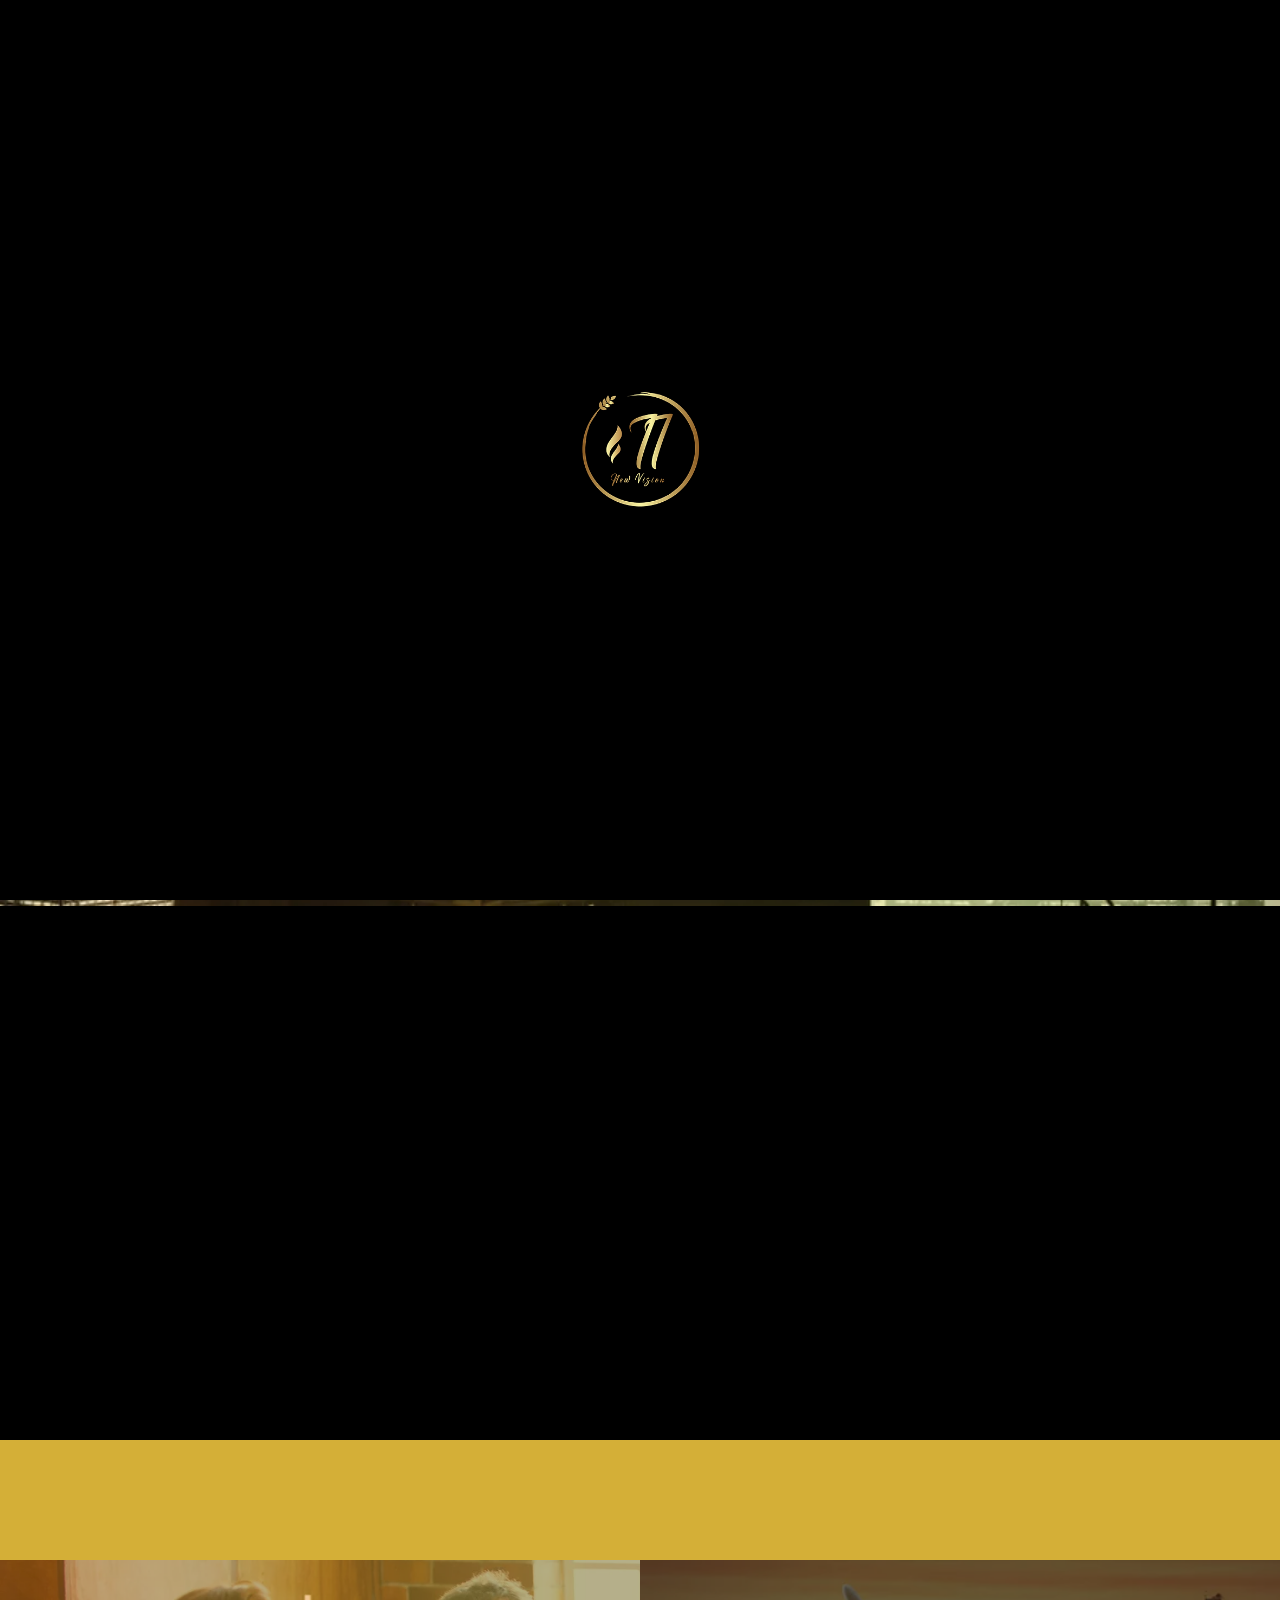
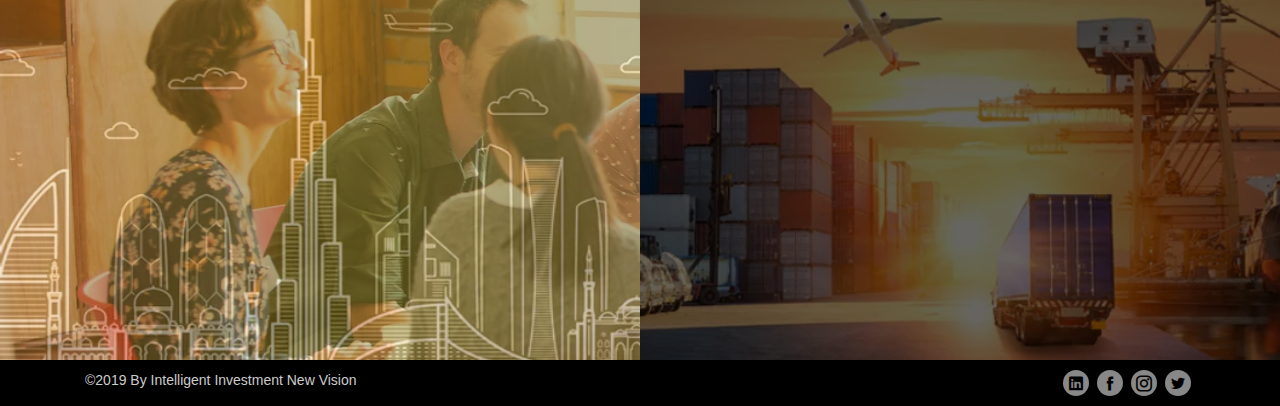
<file: index.html>
<!doctype html>
<html lang="en">

<head>
    <!-- Required meta tags -->
    <meta charset="utf-8">
    <meta name="viewport" content="width=device-width, initial-scale=1, maximum-scale=1, user-scalable=no">

    <!--  CSS -->
    <link rel="stylesheet" href="css/bootstrap.min.css">
    <link rel="stylesheet" href="css/icofont.min.css">
    <link rel="stylesheet" href="plugins/owlCarousel/owl.carousel.min.css">
    <link rel="stylesheet" href="plugins/animation/animate.min.css">
    <link rel="stylesheet" href="css/style.css">

    <link rel="icon" href="images/xIcon.png" type="image/x-icon" />
    <title> Intelligent Investment </title>
</head>

<body>

    <!-- Loader  -->
    <div class="loader">
        <div class="loaderLogo">
            <img src="images/xIcon.png" alt="icon" class="wow fadeInLeft" data-wow-delay="1s" data-wow-duration="1s">
        </div>
    </div>

    <!-- Header  -->
    <div class="header">
        <div class="container">
            <div class="headerTop">
                <a class="logo" href="index.html"> <img src="images/logo.webp" alt="logo" class="img-fluid"> </a>
                <div class="menuBtn"> <i class="icofont-plus"></i> </div>
            </div>
            <div class="navMenu">
                <ul>
                    <li class="active"> <a href="index.html"> home </a> </li>
                    <li> <a href="services.html"> our services </a> </li>
                    <li> <a href="team.html">  our management team  </a> </li>
                    <li> <a href="contact.html">  contact us </a> </li>
                </ul>
            </div>  
        </div>       
    </div>
    
    <!-- Home Slider  -->
    <div class="homeSlider">
        <div class="owl-carousel owl-theme owlHome">
            <div class="item" style="background:url('images/slide-1.webp');background-size: cover;"> 
                <div class="slideText">
                    <h3> We Are  </h3>
                    <h2> A FULL-SERVICE COMMERCIAL COMPANY </h2>
                </div>
            </div>
            <div class="item" style="background:url('images/slide-2.webp');background-size: cover;"> 
                <div class="slideText">
                    <h3> We Have </h3>
                    <h2> EXPERIENCE AND MARKETING FOR YOUR GOALS </h2>
                </div>
            </div>
            <div class="item" style="background:url('images/slide-3.webp');background-size: cover;"> 
                <div class="slideText">
                    <h3> We Add </h3>
                    <h2> VALUE TO PROJECTS AND SOLUTIONS TO OUR CLIENTS </h2>
                </div>
            </div>
        </div>
    </div>

    <!-- Description -->
    <div class="description">
        <div class="container">
            <div class="secHeader">
                <h2 class="wow fadeIn"> Intelligent Investment New Vision </h2>
                <h3 class="wow fadeIn"> <a href="services.html"> General Trading  </a> & <a href="index.html"> Commercial Brokers </a></h3>
            </div>
            <div class="secContent"> 
                <p class="wow fadeIn"> Welcome to Intelligent Investment New Vision. </p>
                <p class="wow fadeIn"> We are a full-service commercial company providing expertise in commercial brokerage, investments, and development consulting and partnering. </p>
                <p class="wow fadeIn"> Simply, we add value to projects and provide effective services to our Clients.  </p>
                <p class="wow fadeIn"> We create sustainable and profitable growth, adding long-term value for our shareholders, our people, our business partners, and our customers. </p>
                <p class="wow fadeIn"> We have the experience, connections, and marketing for your goals. </p>
                <p class="wow fadeIn"> Please explore our website to learn more about our company, our vision, and our accomplished team. </p>
                <p class="wow fadeIn"> We look forward to meeting you and discussing how II New Vision can help you. </p>
            </div>
        </div>
    </div>

    <!-- Quote  -->
    <div class="quote">
        <div class="container">
            <div class="row">
                <div class="col-12 col-sm-8 col-lg-9">
                    <h2 class=" wow fadeIn"> Are you looking for professional advice for your business or your industry? </h2>
                </div>
                <div class="col-12 col-sm-4 col-lg-3">
                    <a href="contact.html" class="primaryBtn wow fadeIn"> Get Free Quote </a>
                </div>
            </div>
        </div>
    </div>

    <!-- Blocks  -->
    <div class="blocks">
        <div class="container-fluid">
            <div class="row">
                <div class="col-12 col-sm-6">
                    <div class="block" style="background:url('images/img-2.webp');background-size: cover;">
                        <div class="blockTitle">
                            <img src="images/img-3.webp" alt="img" class="w-100">
                            <h3 class="wow fadeIn"> GENERAL TRADING </h3>
                        </div>
                    </div>
                </div>
                <div class="col-12 col-sm-6">
                    <div class="block" style="background:url('images/img-1.webp');background-size: cover;">
                        <div class="blockText">
                            <p class="wow fadeIn"> In short, we offer to the business and trade world, a new and sophisticated way of thinking, outside the closed box, that connects the basic rules of business management to technological development. </p>
                        </div>
                    </div>
                </div>
            </div>
        </div>
    </div>

    <!-- FOOTER  -->
    <div class="footer">
        <div class="container">
            <div class="row">
                <div class="col-12 col-sm-6">
                    <p> ©2019 By Intelligent Investment New Vision </p>
                </div>  
                <div class="col-12 col-sm-6 d-xs-none">
                    <div class="social">
                        <a href="#"> <i class="icofont-linkedin"></i> </a>
                        <a href="#"> <i class="icofont-facebook"></i> </a>
                        <a href="#"> <i class="icofont-instagram"></i> </a>
                        <a href="#"> <i class="icofont-twitter"></i> </a>
                    </div>
                </div>     
            </div>  
        </div>
    </div>

    <!-- Mobile Tabs  -->
    <div class="mobileTabs">
        <a href="#" class="instagram"> <i class="icofont-instagram"></i> <span> instagram </span> </a>
        <a href="#" class="email"> <i class="icofont-email"></i> <span> email </span> </a>
        <a href="#" class="linkedin"> <i class="icofont-linkedin"></i>  <span> linkedin </span> </a>
        <a href="#" class="whatsapp"> <i class="icofont-brand-whatsapp"></i> <span> whatsapp </span> </a>
        <a href="#" class="chat"> <i class="icofont-ui-text-chat"></i> <span> chat </span> </a>
    </div>

    <!-- JS -->
    <script src="js/jquery-3.2.1.min.js"></script>
    <script src="js/popper.min.js"></script>
    <script src="js/bootstrap.min.js"></script>
    <script src="plugins/owlCarousel/owl.carousel.min.js"></script>
    <script src="plugins/animation/wow.min.js"></script>
    <script src="js/custom.js"></script>

    <script type="text/javascript"> 
        // Show / Hide block img animation 
        if($('.blocks')){
            let position = $('.blocks').position();
            $(window).scroll( function(){
                let sT =  $('.blocks').offset().top - 500,
                    wT =  $(this).scrollTop();
                if ( wT > sT ){
                    $('.blockTitle').addClass('scrolled');
                } else {
                    $('.blockTitle').removeClass('scrolled');
                }
            });
        }     
    </script>
</body>
</html>
</file>
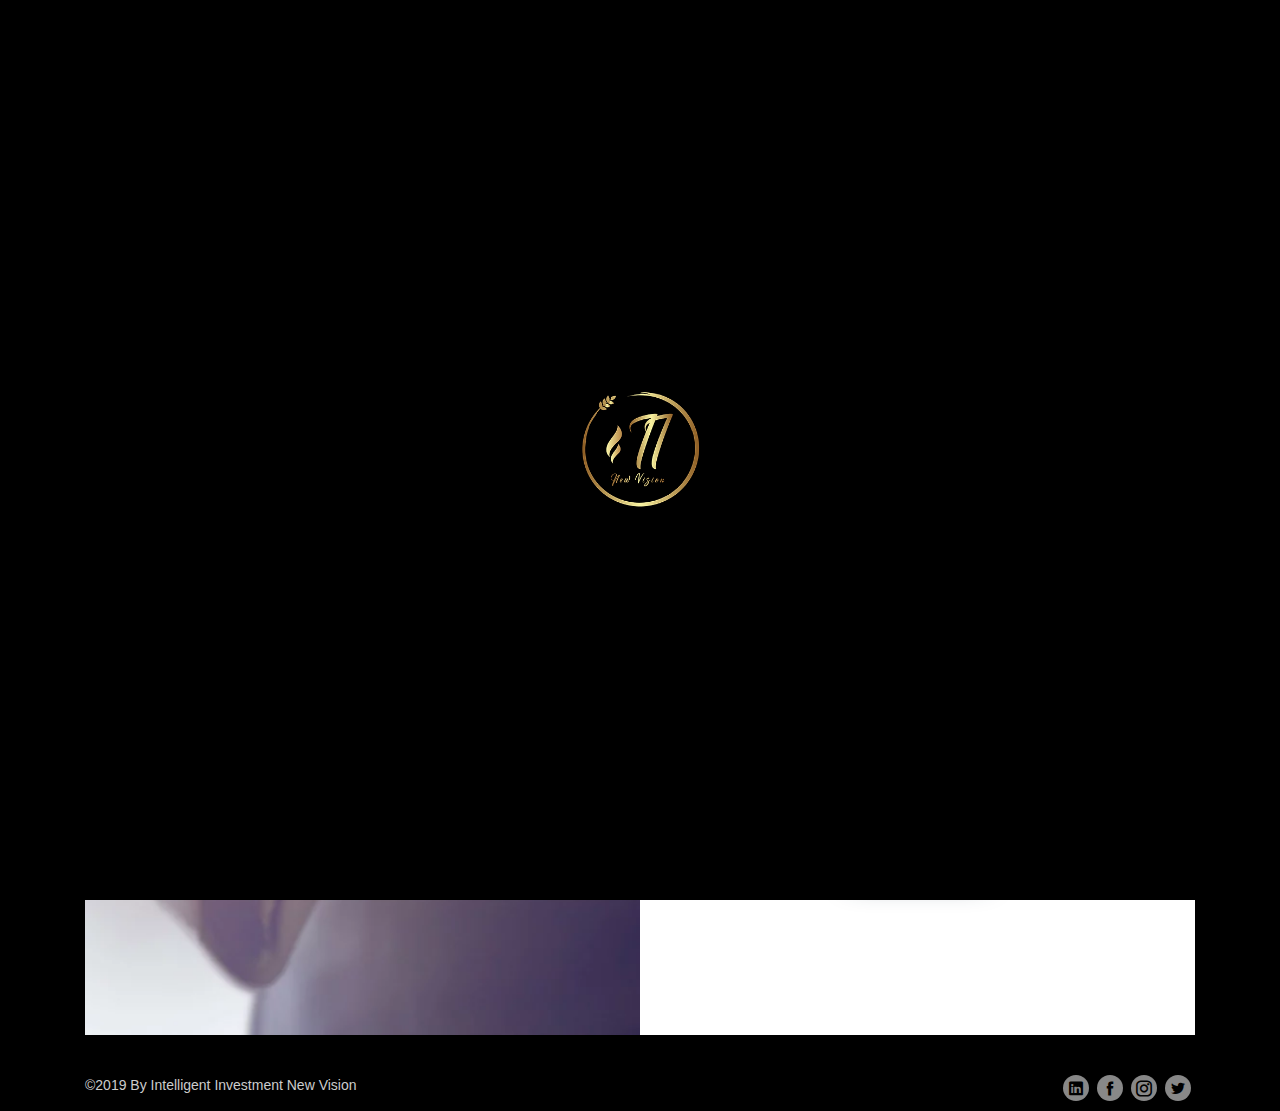
<file: contact.html>
<!doctype html>
<html lang="en">

<head>
    <!-- Required meta tags -->
    <meta charset="utf-8">
    <meta name="viewport" content="width=device-width, initial-scale=1, maximum-scale=1, user-scalable=no">

    <!--  CSS -->
    <link rel="stylesheet" href="css/bootstrap.min.css">
    <link rel="stylesheet" href="css/icofont.min.css">
    <link rel="stylesheet" href="plugins/owlCarousel/owl.carousel.min.css">
    <link rel="stylesheet" href="plugins/animation/animate.min.css">
    <link rel="stylesheet" href="css/style.css">

    <link rel="icon" href="images/xIcon.png" type="image/x-icon" />
    <title> Intelligent Investment </title>
</head>

<body>

    <!-- Loader  -->
    <div class="loader">
        <div class="loaderLogo">
            <img src="images/xIcon.png" alt="icon" class="wow fadeInLeft" data-wow-delay="1s" data-wow-duration="1s">
        </div>
    </div>

    <!-- Header  -->
    <div class="header">
        <div class="container">
            <div class="headerTop">
                <a class="logo" href="index.html"> <img src="images/logo.webp" alt="logo" class="img-fluid"> </a>
                <div class="menuBtn"> <i class="icofont-plus"></i> </div>
            </div>
            <div class="navMenu">
                <ul>
                    <li> <a href="index.html"> home </a> </li>
                    <li> <a href="services.html"> our services </a> </li>
                    <li> <a href="team.html">  our management team  </a> </li>
                    <li class="active"> <a href="contact.html">  contact us </a> </li>
                </ul>
            </div>  
        </div>       
    </div>
    
    <!-- Vision  -->
    <div class="contact">
        <div class="container">
            <div class="contactWrapper"  onmouseover="Play()" onmouseout="Pause()">
                <div class="row">
                    <div class="col-12 col-sm-6">
                        <div class="contactAvatar">
                            <img src="images/contact.webp" alt="contact Img" class="w-100">
                        </div>
                    </div>
                    <div class="col-12 col-sm-6">
                        <div class="contactForm">
                            <form action="">
                                <h2> Get In Touch </h2>
                                <div class="field field-1">
                                    <input type="text" class="form-control" placeholder="First Name">
                                </div>
                                <div class="field field-2">
                                    <input type="text" class="form-control" placeholder="Last Name">
                                </div>
                                <div class="field field-3">
                                    <input type="email" class="form-control" placeholder="email">
                                </div>
                                <div class="field field-4">
                                    <input type="tel" class="form-control" placeholder="phone">
                                </div>
                                <div class="field field-5">
                                    <input type="text" class="form-control" placeholder="address">
                                </div>
                                <div class="field field-6">
                                    <textarea class="form-control" placeholder="type your message"></textarea>
                                </div>
                                <button type="submit"> submit </button>
                            </form>
                        </div>
                    </div>
                </div>
            </div>
        </div>
    </div>

    <!-- FOOTER  -->
    <div class="footer">
        <div class="container">
            <div class="row">
                <div class="col-12 col-sm-6">
                    <p> ©2019 By Intelligent Investment New Vision </p>
                </div>  
                <div class="col-12 col-sm-6 d-xs-none">
                    <div class="social">
                        <a href="#"> <i class="icofont-linkedin"></i> </a>
                        <a href="#"> <i class="icofont-facebook"></i> </a>
                        <a href="#"> <i class="icofont-instagram"></i> </a>
                        <a href="#"> <i class="icofont-twitter"></i> </a>
                    </div>
                </div>     
            </div>  
        </div>
    </div>

    <!-- Mobile Tabs  -->
    <div class="mobileTabs">
        <a href="#" class="instagram"> <i class="icofont-instagram"></i> <span> instagram </span> </a>
        <a href="#" class="email"> <i class="icofont-email"></i> <span> email </span> </a>
        <a href="#" class="linkedin"> <i class="icofont-linkedin"></i>  <span> linkedin </span> </a>
        <a href="#" class="whatsapp"> <i class="icofont-brand-whatsapp"></i> <span> whatsapp </span> </a>
        <a href="#" class="chat"> <i class="icofont-ui-text-chat"></i> <span> chat </span> </a>
    </div>

    <!-- JS -->
    <script src="js/jquery-3.2.1.min.js"></script>
    <script src="js/popper.min.js"></script>
    <script src="js/bootstrap.min.js"></script>
    <script src="plugins/owlCarousel/owl.carousel.min.js"></script>
    <script src="plugins/animation/wow.min.js"></script>
    <script src="js/custom.js"></script>

</body>
</html>
</file>
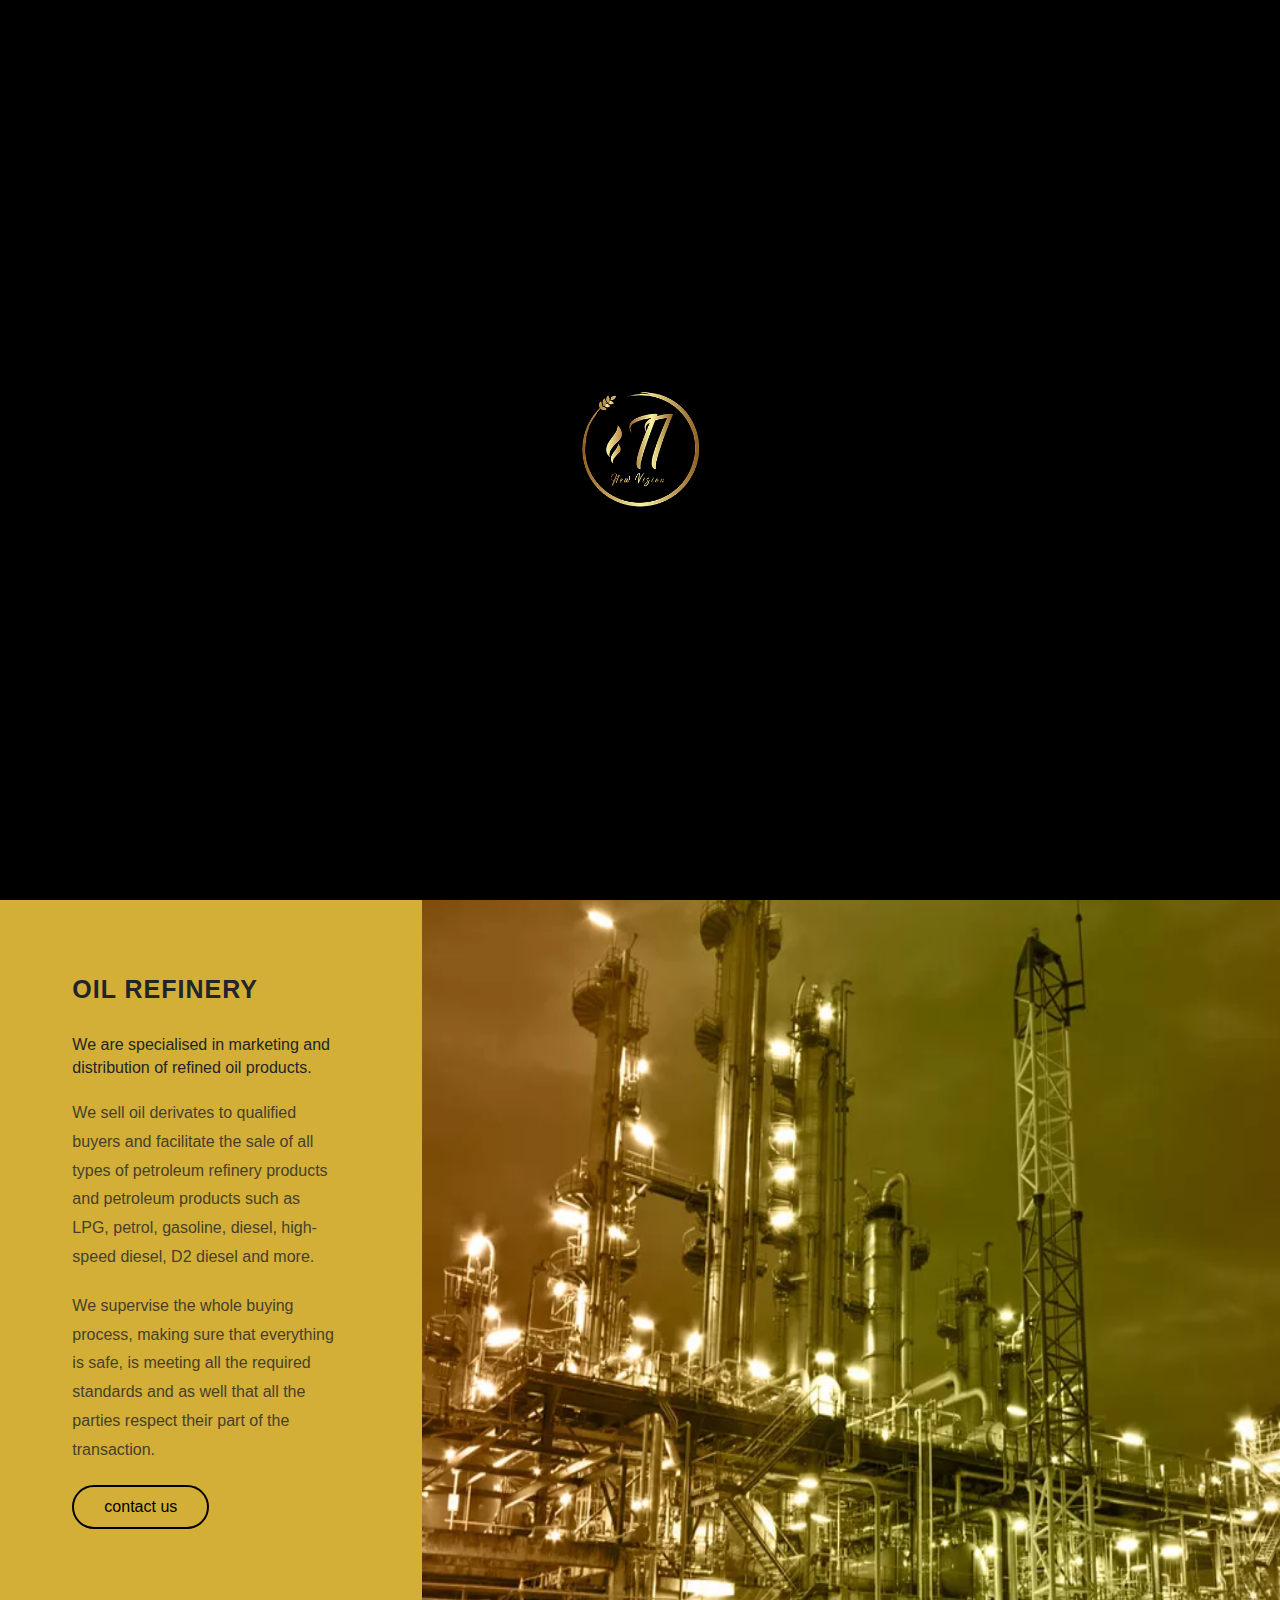
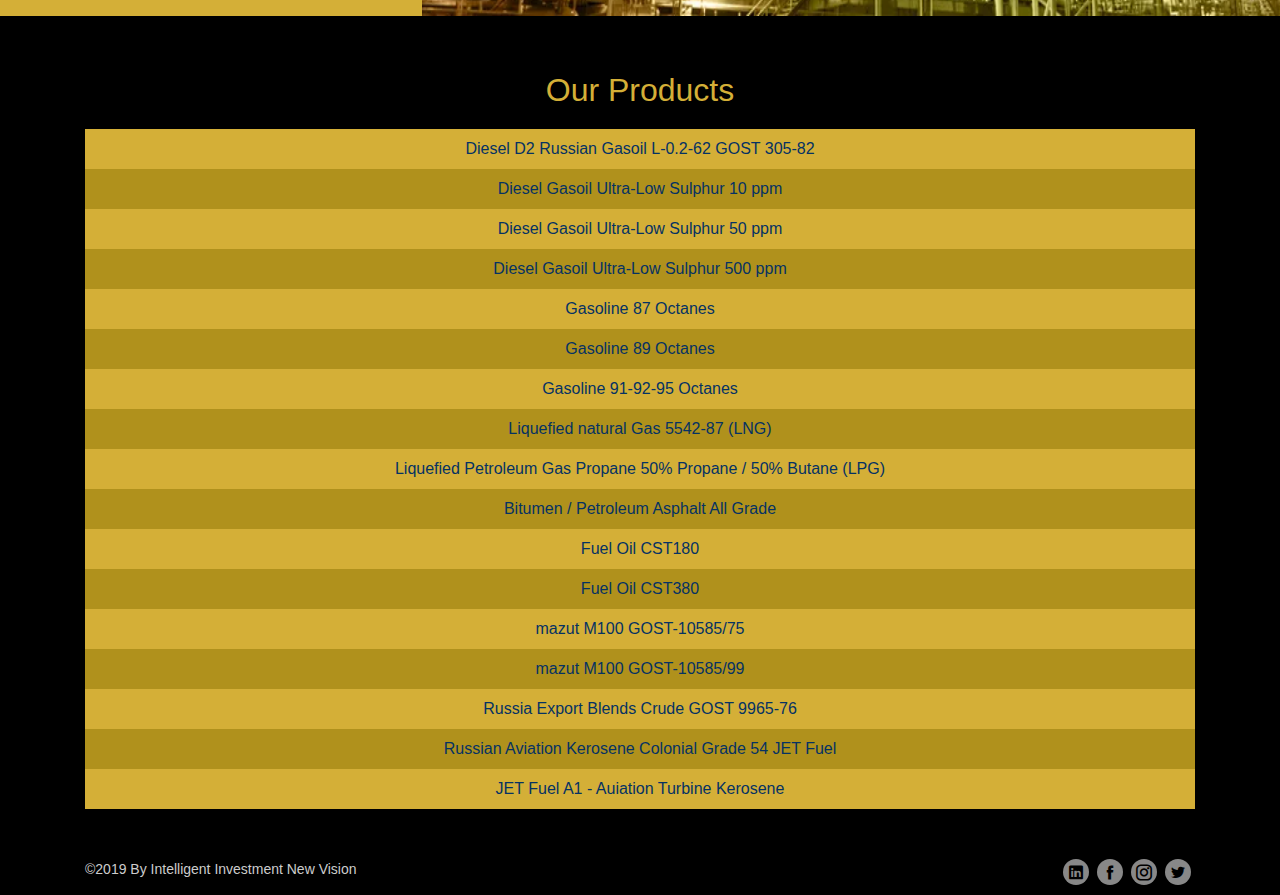
<file: services.html>
<!doctype html>
<html lang="en">

<head>
    <!-- Required meta tags -->
    <meta charset="utf-8">
    <meta name="viewport" content="width=device-width, initial-scale=1, maximum-scale=1, user-scalable=no">

    <!--  CSS -->
    <link rel="stylesheet" href="css/bootstrap.min.css">
    <link rel="stylesheet" href="css/icofont.min.css">
    <link rel="stylesheet" href="plugins/owlCarousel/owl.carousel.min.css">
    <link rel="stylesheet" href="plugins/animation/animate.min.css">
    <link rel="stylesheet" href="css/style.css">

    <link rel="icon" href="images/xIcon.png" type="image/x-icon" />
    <title> Intelligent Investment </title>
</head>

<body>

    <!-- Loader  -->
    <div class="loader">
        <div class="loaderLogo">
            <img src="images/xIcon.png" alt="icon" class="wow fadeInLeft" data-wow-delay="1s" data-wow-duration="1s">
        </div>
    </div>

    <!-- Header  -->
    <div class="header">
        <div class="container">
            <div class="headerTop">
                <a class="logo" href="index.html"> <img src="images/logo.webp" alt="logo" class="img-fluid"> </a>
                <div class="menuBtn"> <i class="icofont-plus"></i> </div>
            </div>
            <div class="navMenu">
                <ul>
                    <li> <a href="index.html"> home </a> </li>
                    <li class="active"> <a href="services.html"> our services </a> </li>
                    <li> <a href="team.html">  our management team  </a> </li>
                    <li> <a href="contact.html">  contact us </a> </li>
                </ul>
            </div>  
        </div>       
    </div>
    
    <!-- services  -->
    <div class="services">
        <div class="service">
            <div class="row">
                <div class="col-12 col-sm-6 col-lg-8"> 
                    <img src="images/img-4.webp" alt="Service img" class="w-100">
                </div>
                <div class="col-12 col-sm-6 col-lg-4">
                    <div class="serviceDetails">
                        <h2> GENERAL TRADING </h2>
                        <h3> We create a harmonious and sophisticated work environment to serve our clients. </h3>
                        <p> We are specialised in trading in a large amount of fields like oil field, spare parts, constructions, chemicals, mechanical, electrical, any kind of equipment and even haberdashery. Don't hesitate to contact us for other inquires in any other field. </p>
                        <a href="contact.html" class="primaryBtn"> contact us</a>
                    </div>
                </div>
            </div>
        </div>
        <div class="service">
            <div class="row">
                <div class="col-12 col-sm-6 col-lg-8"> 
                    <img src="images/img-5.webp" alt="Service img" class="w-100">
                </div>
                <div class="col-12 col-sm-6 col-lg-4">
                    <div class="serviceDetails">
                        <h2> OIL REFINERY </h2>
                        <h3> We are specialised in marketing and distribution of refined oil products. </h3>
                        <p> We sell oil derivates to qualified buyers and facilitate the sale of all types of petroleum refinery products and petroleum products such as LPG, petrol, gasoline, diesel, high-speed diesel, D2 diesel and more. </p>
                        <p> We supervise the whole buying process, making sure that everything is safe, is meeting all the required standards and as well that all the parties respect their part of the transaction. </p>
                        <a href="contact.html" class="primaryBtn"> contact us</a>
                    </div>
                </div>
            </div>
        </div>
    </div>

    <!-- products  -->
    <div class="products">
        <div class="container">
            <h2> our products</h2>
            <div class="productsList">
                <ul>
                    <li> Diesel D2 Russian Gasoil L-0.2-62 GOST 305-82 </li>
                    <li> Diesel Gasoil Ultra-Low Sulphur 10 ppm  </li>
                    <li> Diesel Gasoil Ultra-Low Sulphur 50 ppm </li>
                    <li> Diesel Gasoil Ultra-Low Sulphur 500 ppm </li>
                    <li> Gasoline 87 Octanes </li>
                    <li> Gasoline 89 Octanes </li>
                    <li> Gasoline 91-92-95 Octanes </li>
                    <li> Liquefied natural Gas 5542-87 (LNG) </li>
                    <li> Liquefied Petroleum Gas Propane 50% Propane / 50% Butane (LPG) </li>
                    <li> Bitumen / Petroleum Asphalt All Grade </li>
                    <li> Fuel Oil CST180 </li>
                    <li> Fuel Oil CST380 </li>
                    <li> mazut M100 GOST-10585/75 </li>
                    <li> mazut M100 GOST-10585/99 </li>
                    <li> Russia Export Blends Crude GOST 9965-76 </li>
                    <li> Russian Aviation Kerosene Colonial Grade 54 JET Fuel </li>
                    <li> JET Fuel A1 - Auiation Turbine Kerosene </li>
                </ul>
            </div>
        </div>
    </div>

    <!-- FOOTER  -->
    <div class="footer">
        <div class="container">
            <div class="row">
                <div class="col-12 col-sm-6">
                    <p> ©2019 By Intelligent Investment New Vision </p>
                </div>  
                <div class="col-12 col-sm-6 d-xs-none">
                    <div class="social">
                        <a href="#"> <i class="icofont-linkedin"></i> </a>
                        <a href="#"> <i class="icofont-facebook"></i> </a>
                        <a href="#"> <i class="icofont-instagram"></i> </a>
                        <a href="#"> <i class="icofont-twitter"></i> </a>
                    </div>
                </div>     
            </div>  
        </div>
    </div>

    <!-- Mobile Tabs  -->
    <div class="mobileTabs">
        <a href="#" class="instagram"> <i class="icofont-instagram"></i> <span> instagram </span> </a>
        <a href="#" class="email"> <i class="icofont-email"></i> <span> email </span> </a>
        <a href="#" class="linkedin"> <i class="icofont-linkedin"></i>  <span> linkedin </span> </a>
        <a href="#" class="whatsapp"> <i class="icofont-brand-whatsapp"></i> <span> whatsapp </span> </a>
        <a href="#" class="chat"> <i class="icofont-ui-text-chat"></i> <span> chat </span> </a>
    </div>

    <!-- JS -->
    <script src="js/jquery-3.2.1.min.js"></script>
    <script src="js/popper.min.js"></script>
    <script src="js/bootstrap.min.js"></script>
    <script src="plugins/owlCarousel/owl.carousel.min.js"></script>
    <script src="plugins/animation/wow.min.js"></script>
    <script src="js/custom.js"></script>
</body>
</html>
</file>
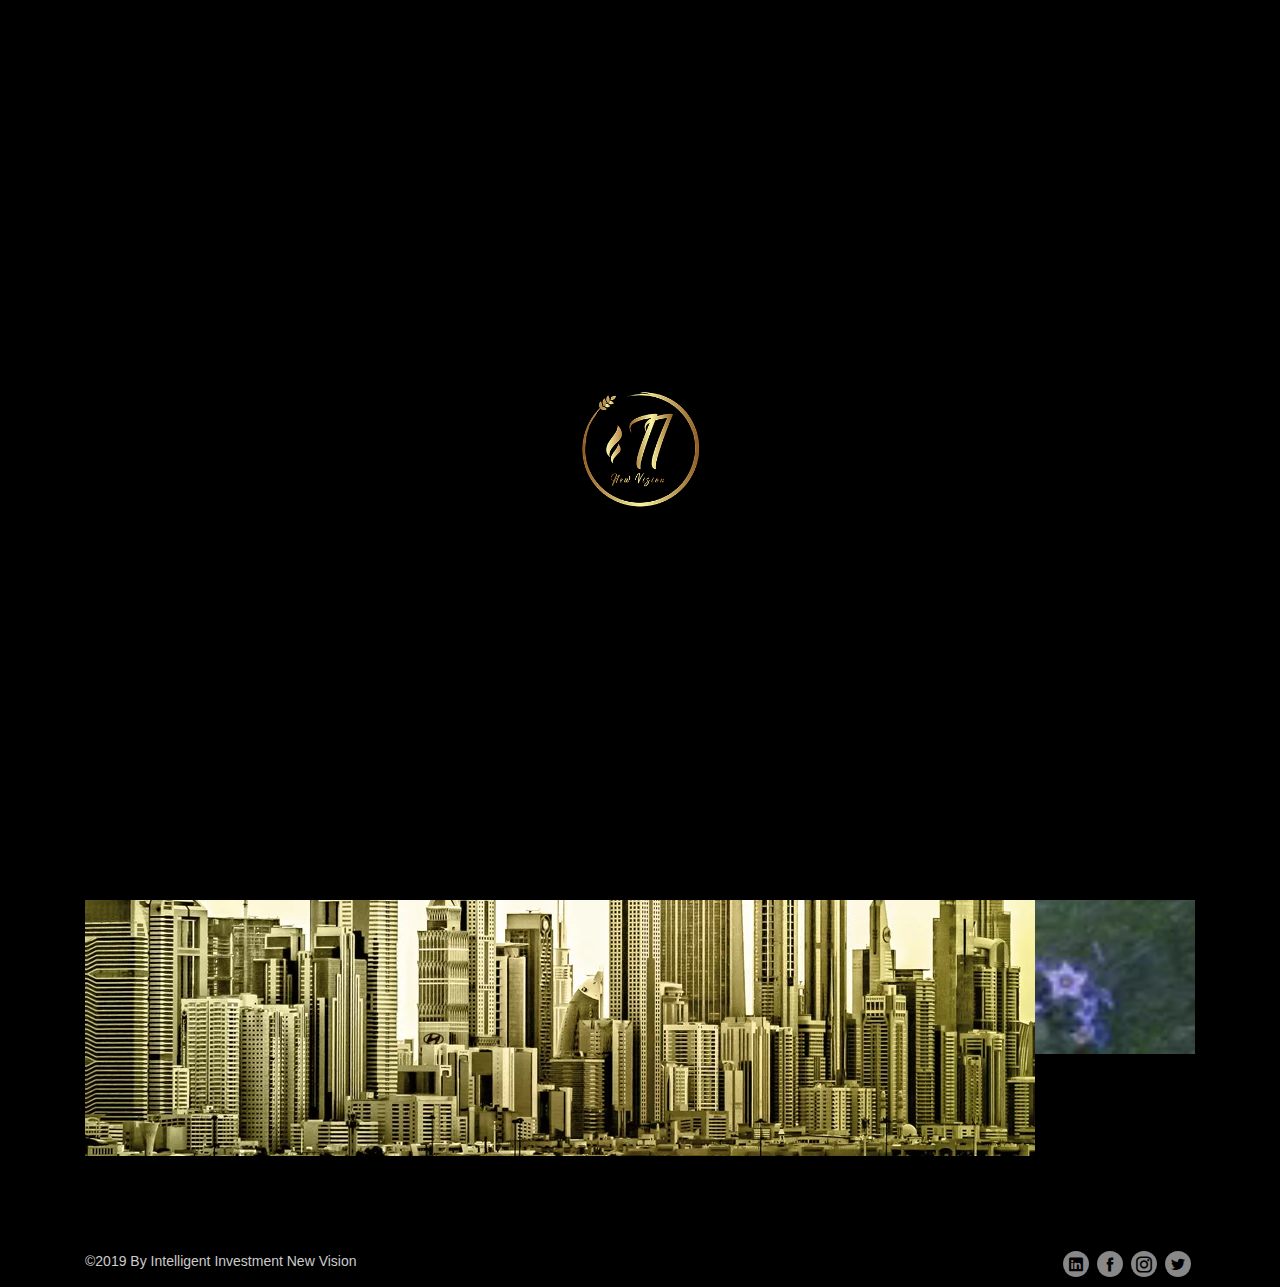
<file: team.html>
<!doctype html>
<html lang="en">

<head>
    <!-- Required meta tags -->
    <meta charset="utf-8">
    <meta name="viewport" content="width=device-width, initial-scale=1, maximum-scale=1, user-scalable=no">

    <!--  CSS -->
    <link rel="stylesheet" href="css/bootstrap.min.css">
    <link rel="stylesheet" href="css/icofont.min.css">
    <link rel="stylesheet" href="plugins/owlCarousel/owl.carousel.min.css">
    <link rel="stylesheet" href="plugins/animation/animate.min.css">
    <link rel="stylesheet" href="css/style.css">

    <link rel="icon" href="images/xIcon.png" type="image/x-icon" />
    <title> Intelligent Investment </title>
</head>

<body>

    <!-- Loader  -->
    <div class="loader">
        <div class="loaderLogo">
            <img src="images/xIcon.png" alt="icon" class="wow fadeInLeft" data-wow-delay="1s" data-wow-duration="1s">
        </div>
    </div>

    <!-- Header  -->
    <div class="header">
        <div class="container">
            <div class="headerTop">
                <a class="logo" href="index.html"> <img src="images/logo.webp" alt="logo" class="img-fluid"> </a>
                <div class="menuBtn"> <i class="icofont-plus"></i> </div>
            </div>
            <div class="navMenu">
                <ul>
                    <li> <a href="index.html"> home </a> </li>
                    <li> <a href="services.html"> our services </a> </li>
                    <li class="active"> <a href="team.html">  our management team  </a> </li>
                    <li> <a href="contact.html">  contact us </a> </li>
                </ul>
            </div>  
        </div>       
    </div>
    
    <!-- Vision  -->
    <div class="vision">
        <div class="container">
            <div class="visionWrapper"  onmouseover="Play()" onmouseout="Pause()">
                <div class="visionHeader">
                    <h4> our </h4>
                    <h1> Vision </h1>
                </div>
                <div class="poster"> <img src="images/img-6.webp" alt="Video Poster"></div>
                <video id="visionVideo" loop preload="auto" data-play="hover" muted="muted">
                    <source src="images/video.mp4" type="video/mp4">
                    <source src="images/video.ogg" type="video/ogg">
                    Your browser does not support HTML video.
                </video>
                <div class="visionBox">
                    <h2> OUR   VISION </h2>
                    <h3> Smart Investment </h3>
                    <p> Our vision for Smart Investment is diversified in all fields of investment. We link ideas and generations to provide a diversified investment environment. We have the resources to achieve a balance between technolog ical development and direct investment, between e-commerce and traditional trade and also to create innovative and diversified investment ideas.</p>
                    <h3> Business Development </h3>
                    <p> Our vision is to create an environment of harmony between the team and projects, creating the operational tools and offering quality in consulting. We conduct a field study and survey, we Business Development. Our vision for analyzing the business position and provide consultancy and services that lead to increasing the profitability of your business or company. We create a harmonious and sophisticated work environment to serve our clients. </p>
                    <h3> Trading </h3>
                    <p> Our vision in the concerns of trading is to strengthen domestic, regional and international trade. In particular, we promote confidence among merchants from different countries. We make sure that even from the first deal, the business activities are made in a more confident, smooth and profitable environment and we streamline the business for promoting international trade between countries with international safeguards. It is subject to the rules of the International Chamber of Commerce to safeguard the rights of buyers and ensure the safety of their capital. </p>
                    <h4> In short, we offer to the business and trade world, a new and sophisticated way of thinking, outside the closed box, that connects the basic rules of business management to technological development.</h4>
                </div>
            </div>
        </div>
    </div>

    <!-- FOOTER  -->
    <div class="footer">
        <div class="container">
            <div class="row">
                <div class="col-12 col-sm-6">
                    <p> ©2019 By Intelligent Investment New Vision </p>
                </div>  
                <div class="col-12 col-sm-6 d-xs-none">
                    <div class="social">
                        <a href="#"> <i class="icofont-linkedin"></i> </a>
                        <a href="#"> <i class="icofont-facebook"></i> </a>
                        <a href="#"> <i class="icofont-instagram"></i> </a>
                        <a href="#"> <i class="icofont-twitter"></i> </a>
                    </div>
                </div>     
            </div>  
        </div>
    </div>

    <!-- Mobile Tabs  -->
    <div class="mobileTabs">
        <a href="#" class="instagram"> <i class="icofont-instagram"></i> <span> instagram </span> </a>
        <a href="#" class="email"> <i class="icofont-email"></i> <span> email </span> </a>
        <a href="#" class="linkedin"> <i class="icofont-linkedin"></i>  <span> linkedin </span> </a>
        <a href="#" class="whatsapp"> <i class="icofont-brand-whatsapp"></i> <span> whatsapp </span> </a>
        <a href="#" class="chat"> <i class="icofont-ui-text-chat"></i> <span> chat </span> </a>
    </div>

    <!-- JS -->
    <script src="js/jquery-3.2.1.min.js"></script>
    <script src="js/popper.min.js"></script>
    <script src="js/bootstrap.min.js"></script>
    <script src="plugins/owlCarousel/owl.carousel.min.js"></script>
    <script src="plugins/animation/wow.min.js"></script>
    <script src="js/custom.js"></script>

    <script type="text/javascript"> 
        let video = document.getElementById('visionVideo');
        function Pause(){ 
            video.pause(); 
        }
        function Play(){
            if (video.paused) 
                video.play(); 
                video.currentTime = 0;    
        }        
    </script> 

</body>
</html>
</file>
<file: css/style.css>
/*=================================================================================*/
/*=================================================================================*/
/*==========================||---------------------------||========================*/
/*==========================|| DESIGNED BY  HOSSAM HILAL ||========================*/
/*==========================||---------------------------||========================*/
/*====================================||------||===================================*/
/*====================================|| 2022 ||===================================*/
/*====================================||------||===================================*/
/*=================================================================================*/
/*=================================================================================*/

@import url("https://fonts.googleapis.com/css2?family=Oswald:wght@200;300;400;500;600;700&display=swap");
@import url('https://fonts.googleapis.com/css2?family=Yellowtail&display=swap');

:root {
    --primaryColor: #d4af37;
    --white: #ffffff;
    --text: #333;
    --black: #000;
    --grey: #f7f9fc;
    --blue: #0078d2;
    --blue-dark: #0657a9;
    --orange: #853c02;
}

/* #eae3cc
#bdaf83

#ead79c
#bf9e34 */

/* background: rgb(234,227,204);
background: linear-gradient(180deg, rgba(234,227,204,1) 0%, rgba(189,175,131,1) 100%);

background: rgb(234,215,156);
background: linear-gradient(180deg, rgba(234,215,156,1) 0%, rgba(191,158,52,1) 100%); */

/**** Init ****/
body {
    font-family: sans-serif, "Oswald";
    overflow-x: hidden;
    direction: ltr;
    text-align: left;
    background: var(--black);
    font-weight: 300;
}

.stopScroll {
    overflow: hidden;
}

p {
    margin: 0;
}

a {
    text-decoration: none !important;
}

ul {
    padding: 0;
    margin: 0;
    list-style: none;
}

button:focus,
button:active,
input:active,
input:focus,
select:active,
select:focus,
textarea:focus,
textarea:active {
    box-shadow: none;
    outline: 0;
}

/*==========================||---------------------------||========================*/
/*==========================||          Buttons          ||========================*/
/*==========================||---------------------------||========================*/

.primaryBtn {
    color: var(--black);
    border: 2px solid var(--black);
    border-radius: 25px;
    display: inline-flex;
    align-items: center;
    justify-content: center;
    padding: 8px 30px;
    transition: all 0.4s ease-in-out;
}

.primaryBtn:hover {
    background: var(--black);
    color: var(--white);
}

/* @media (min-width: 1300px) {
    .container {
        max-width: 1200px;
    }
}

@media (min-width: 1400px) {
    .container {
        max-width: 1300px;
    }
} */

/*==========================||---------------------------||========================*/
/*==========================||           HEADER          ||========================*/
/*==========================||---------------------------||========================*/
.header {
    position: relative;
}

.logo {
    display: flex;
    align-items: center;
    margin-bottom: 20px;
}

.logo img {
    max-width: 550px;
}

.navMenu {
    margin-bottom: 20px;
}

.navMenu ul {
    display: flex;
    align-items: center;
}

.navMenu li {
    flex-basis: 100%;
    margin: 0 1px;
    border-radius: 0;
    overflow: hidden;
}

.navMenu li:first-of-type {
    border-start-start-radius: 10px;
    border-end-start-radius: 10px;
}

.navMenu li:last-of-type {
    border-start-end-radius: 10px;
    border-end-end-radius: 10px;
}

.navMenu a {
    color: var(--black);
    background: rgb(234, 227, 204);
    background: linear-gradient(180deg,
            rgba(234, 227, 204, 1) 0%,
            rgba(189, 175, 131, 1) 100%);
    width: 100%;
    font-size: 18px;
    padding: 12px 15px;
    display: flex;
    justify-content: center;
    align-items: center;
    transition: all 0.4s ease-in-out;
    text-align: center;
    text-transform: capitalize;
    font-family: "Oswald";
    font-weight: 400;
}

.navMenu .active a,
.navMenu a:hover {
    background: rgb(234, 215, 156);
    background: linear-gradient(180deg,
            rgba(234, 215, 156, 1) 0%,
            rgba(191, 158, 52, 1) 100%);
    color: var(--black);
}

.menuBtn {
    display: none;
}

@media screen and (max-width: 768px) {
    .headerTop {
        display: flex;
        align-items: flex-end;
        justify-content: space-between;
        padding: 15px 0;
    }

    .logo {
        margin: 0;
    }

    .logo img {
        max-width: 330px;
    }

    .menuBtn {
        display: flex;
        flex-direction: column;
        align-items: center;
        justify-content: center;
        width: 40px;
        height: 40px;
        background: #e2d9bf;
        border-radius: 50%;
        font-size: 25px;
        z-index: 11;
        margin-bottom: 20px;
        transition: all 0.4s ease-in-out;
    }

    .menuBtn.rotate {
        transform: rotate(45deg);
    }

    .navMenu {
        position: fixed;
        top: 0;
        right: 0;
        width: 100vw;
        height: 100vh;
        padding: 20px;
        background: var(--black);
        transition: all 0.5s ease-in-out;
        opacity: 0;
        z-index: -1;
    }

    .navMenu.show {
        opacity: 1;
        z-index: 10;
    }

    .navMenu ul {
        flex-direction: column;
    }

    .navMenu li {
        display: block;
        width: 100%;
    }

    .navMenu a {
        background: transparent;
        color: var(--primaryColor);
        font-family: inherit;
        letter-spacing: 3px;
        margin-bottom: 10px;
    }

    .navMenu .active a,
    .navMenu a:hover {
        color: rgb(143, 94, 37);
        background: transparent;
    }
}

@media (min-width: 992px) and (max-width: 11199px) {}

/*==========================||---------------------------||========================*/
/*==========================||       home slider         ||========================*/
/*==========================||---------------------------||========================*/

.homeSlider {
    position: relative;
}

.homeSlider .item {
    display: flex;
    align-items: flex-end;
    justify-content: center;
    height: 650px;
    padding: 100px 0;
}

.slideText {
    background: rgba(0, 0, 0, 0.5);
    max-width: 900px;
    padding: 15px;
    text-align: center;
    color: var(--white);
}

.slideText h3 {
    font-family: serif;
    font-style: italic;
    font-weight: 300;
    margin-bottom: 12px;
}

.slideText h2 {
    font-size: 25px;
    text-transform: uppercase;
    letter-spacing: 2px;
    font-weight: 400;
    margin: 0;
}

.homeSlider .owl-nav {
    position: absolute;
    top: calc(50% - 47px);
    left: 7%;
    display: flex;
    align-items: center;
    justify-content: space-between;
    width: calc(100% - 14%);
}

.homeSlider .owl-nav>div {
    font-size: 63px;
    color: var(--white);
}

.homeSlider .owl-nav>div:hover {
    color: var(--primaryColor);
}

.homeSlider .owl-dots {
    display: flex;
    position: absolute;
    bottom: 30px;
    justify-content: center;
    width: 100%;
}

.homeSlider .owl-dot {
    width: 5px;
    height: 5px;
    background: var(--text);
    border-radius: 50%;
    margin: 0 5px;
}

.homeSlider .owl-dot.active {
    background: var(--white);
}

@media screen and (max-width: 768px) {
    .homeSlider .item {
        height: 430px;
        align-items: center;
        padding: 0;
    }

    .slideText {
        padding: 15px 14%;
    }

    .slideText h3 {
        font-size: 19px;
    }

    .slideText h2 {
        font-size: 15px;
        line-height: 1.7;
    }

    .homeSlider .owl-nav {
        top: calc(50% - 19px);
    }

    .homeSlider .owl-nav>div {
        font-size: 25px;
    }

    .homeSlider .owl-dots {
        bottom: 15px;
    }
}

/*==========================||---------------------------||========================*/
/*==========================||        description        ||========================*/
/*==========================||---------------------------||========================*/

.description {
    padding: 50px 0;
    text-align: center;
}

.description .secHeader {
    margin-bottom: 40px;
    color: var(--primaryColor);
}

.description h3 {
    font-size: 22px;
}

.description a {
    color: inherit;
}

.description a:hover {
    color: var(--white);
}

.description p {
    color: #9BA1A6;
    font-size: 16px;
    opacity: 0.8;
    font-weight: 300;
    letter-spacing: 1px;
    margin-bottom: 15px;
}

@media screen and (max-width: 768px) {
    .description {
        padding: 20px 0;
    }

    .description .secHeader {
        margin-bottom: 25px;
    }

    .description h2 {
        font-size: 22px;
        line-height: 2;
    }

    .description h3 {
        font-size: 16px;
    }

    .description p {
        font-size: 14px;
    }
}

/*==========================||---------------------------||========================*/
/*==========================||           Article         ||========================*/
/*==========================||---------------------------||========================*/

.quote {
    background: var(--primaryColor);
    padding: 15px 0;
}

.quote .row {
    align-items: center;
}

.quote h2 {
    font-size: 26px;
    max-width: 650px;
    font-weight: 700;
    line-height: 45px;
    letter-spacing: 1px;
    margin: 0;
}

.quote a {
    width: 200px;
    align-self: center;
    justify-self: center;
}

@media screen and (max-width: 768px) {
    .quote h2 {
        text-align: center;
        font-size: 19px;
        line-height: 2;
        margin-bottom: 15px;
    }

    .quote a {
        margin: auto;
    }
}

/*==========================||---------------------------||========================*/
/*==========================||           Blocks         ||========================*/
/*==========================||---------------------------||========================*/

.blocks .col-12 {
    padding: 0;
}

.block {
    height: 400px;
    position: relative;
    overflow: hidden;
}

.blocks .col-12:last-of-type .blockText {
    background: rgba(0, 0, 0, 0.6);
    width: 100%;
    height: 100%;
    display: flex;
    align-items: center;
    justify-content: center;
}

.blockText>* {
    max-width: 375px;
    color: var(--white);
    line-height: 2.3;
    font-size: 14px;
    opacity: 0.7;
    letter-spacing: 1px;
}

.blockTitle {
    height: 100%;
    display: flex;
    justify-content: center;
    padding-top: 120px;
    position: relative;
}

.blockTitle img {
    position: absolute;
    top: 0;
    left: 0;
    width: 100%;
    height: 100%;
    opacity: 0.5;
    z-index: 0;
    transition: all 0.5s ease-in-out;
}

.scrolled img {
    opacity: 1;
}

.blockTitle h3 {
    position: relative;
    font-size: 40px;
    letter-spacing: 10px;
    width: 200px;
    text-align: center;
    z-index: 1;
    font-weight: 700;
}

@media screen and (max-width: 768px) {
    .block {
        height: 250px;
    }

    .blockTitle {
        padding-top: 70px;
    }

    .blockTitle h3 {
        font-size: 30px;
    }
}

/*==========================||---------------------------||========================*/
/*==========================||           Footer          ||========================*/
/*==========================||---------------------------||========================*/

.footer {
    padding: 10px 0;
}

.footer p {
    color: #cccccc;
    font-weight: 300;
    font-size: 14px;
}

.social {
    display: flex;
    align-items: center;
    justify-content: flex-end;
}

.social a {
    width: 26px;
    height: 26px;
    background: #888888;
    border-radius: 50%;
    color: var(--black);
    margin: 0 4px;
    display: flex;
    align-items: center;
    justify-content: center;
}

.social a:hover {
    background: var(--primaryColor);
}

@media screen and (max-width: 574px) {
    .footer p {
        text-align: center;
    }

    .d-xs-none {
        display: none;
    }

    .footer {
        padding-bottom: 65px;
    }
}

/*==========================||---------------------------||========================*/
/*==========================||         mobile Tabs       ||========================*/
/*==========================||---------------------------||========================*/

.mobileTabs {
    display: none;
}

@media screen and (max-width: 574px) {
    .mobileTabs {
        display: flex;
        align-items: center;
        justify-content: space-between;
        position: fixed;
        bottom: 0;
        left: 0;
        right: 0;
        width: 100vw;
        background: var(--white);
        z-index: 2;
    }

    .mobileTabs a {
        color: var(--text);
        display: flex;
        flex-direction: column;
        align-items: center;
        flex-basis: 100%;
        border-right: 1px solid var(--black);
        padding: 5px;
    }

    .mobileTabs i {
        font-size: 20px;
        margin-bottom: 3px;
    }

    .mobileTabs span {
        font-size: 13px;
        text-transform: capitalize;
    }

    .instagram i {
        color: #be00cc;
    }

    .email i {
        color: #dc0626;
    }

    .linkedin i {
        color: #0062cc;
    }

    .whatsapp i {
        color: #0fc939;
    }

    .chat i {
        color: #2288f6;
    }
}

/*==========================||---------------------------||========================*/
/*==========================||           Loader          ||========================*/
/*==========================||---------------------------||========================*/
.loader {
    position: fixed;
    top: 0;
    left: 0;
    right: 0;
    bottom: 0;
    width: 100vw;
    height: 100vh;
    z-index: 15;
    display: flex;
    align-items: center;
    justify-content: center;
}

.loader::before,
.loader::after {
    content: '';
    position: absolute;
    top: 0;
    bottom: 0;
    height: 100%;
    width: 0;
    transition: width 1s ease-in-out;
    background: var(--black);
}

.loader::before {
    left: 50%;
}

.loader::after {
    right: 50%;
}

.loader.animate::before,
.loader.animate::after {
    width: 50%;
}

.loaderLogo {
    position: relative;
    z-index: 1;
}

.loaderLogo img {
    max-width: 130px;
    transition-delay: 2s;
}

@media screen and (max-width: 768px) {}

/*==========================||---------------------------||========================*/
/*==========================||           Services        ||========================*/
/*==========================||---------------------------||========================*/

.service {
    background: var(--primaryColor);
    margin-bottom: 15px;
}

.service img {
    width: 100%;
    height: 100%;
}

.serviceDetails {
    padding: 20%;
}

.service h2 {
    text-transform: uppercase;
    letter-spacing: 1px;
    font-size: 25px;
    font-weight: 600;
    margin-bottom: 30px;
}

.service h3 {
    font-size: 16px;
    line-height: 1.4;
    margin-bottom: 20px;
}

.service p {
    font-size: 16px;
    line-height: 1.8;
    margin-bottom: 20px;
    opacity: .8;
}

.service .col-12 {
    padding: 0;
}

@media screen and (max-width: 768px) {
    .serviceDetails {
        padding: 30px;
    }
}

@media (min-width: 768px) {
    .service:nth-of-type(even) .row {
        flex-direction: row-reverse;
    }
}

/*==========================||---------------------------||========================*/
/*==========================||          Products         ||========================*/
/*==========================||---------------------------||========================*/

.products {
    padding: 40px 0;
}

.products h2 {
    color: var(--primaryColor);
    text-transform: capitalize;
    margin-bottom: 20px;
    text-align: center;
}

.productsList {
    background: var(--primaryColor);
}

.productsList li {
    text-align: center;
    padding: 8px 15px;
    color: #053263;
}

.productsList li:nth-of-type(even) {
    background: #b0911c;
}

@media screen and (max-width: 768px) {
    .products {
        padding: 20px 0;
    }

    .productsList li {
        font-size: 14px;
    }
}

/*==========================||---------------------------||========================*/
/*==========================||           Vision          ||========================*/
/*==========================||---------------------------||========================*/

.vision {
    padding: 100px 0;
}

.visionWrapper {
    position: relative;
    width: 100%;
    height: 785px;
}

.visionHeader {
    position: absolute;
    top: 0;
    left: 0;
    right: 0;
    width: 100%;
    height: 100%;
    padding: 40px 15%;
}

.visionWrapper:hover .visionHeader {
    opacity: 0;
    visibility: hidden;
}

.visionHeader h4 {
    text-transform: uppercase;
    letter-spacing: 8px;
    margin-bottom: 10px;
    margin-inline-start: 125px;
}

.visionHeader h1 {
    font-size: 120px;
    color: var(--white);
    font-family: 'Yellowtail', cursive;
}

.poster {
    position: absolute;
    top: 0;
    left: 0;
    right: 0;
    bottom: 0;
    width: 100%;
    height: 100%;
    z-index: 0;
    transition: all .4s ease-in-out;
}

.poster img {
    max-width: 100%;
}

.visionWrapper:hover .poster {
    opacity: 0;
    visibility: hidden;
}

.visionWrapper video {
    width: 100%;
    height: 100%;
}

.visionBox {
    position: absolute;
    top: 30px;
    bottom: 30px;
    left: 15%;
    right: 15%;
    width: 70%;
    background: rgba(0, 0, 0, .8);
    color: #8C8C8C;
    padding: 30px;
    opacity: 0;
    visibility: hidden;
    transition: all .5s ease-in-out;
}

.visionWrapper:hover .visionBox {
    opacity: 1;
    visibility: visible;
}

.visionBox h2 {
    color: var(--primaryColor);
    font-size: 25px;
    letter-spacing: 2px;
    margin-bottom: 20px;
    text-transform: uppercase;
}

.visionBox h3 {
    color: var(--primaryColor);
    font-size: 20px;
    text-transform: capitalize;
    margin-bottom: 15px;
}

.visionBox p {
    margin-bottom: 30px;
    font-size: 14px;
}

.visionBox h4 {
    font-size: 17px;
    line-height: 1.6;
    margin: 0;
}

@media screen and (max-width: 768px) {
    .visionWrapper {
        background: url('../images/img-6.webp');
        background-size: cover;
        height: auto;
        padding-bottom: 30px;
    }

    .poster ,
    .visionHeader,
    .visionWrapper video {
        display: none;
    }

    .visionBox {
        opacity: 1;
        visibility: visible;
        width: 90%;
        left: 5%;
        right: 5%;
        margin-bottom: 30px;
        position: relative;
    }
}

/*==========================||---------------------------||========================*/
/*==========================||           Contact         ||========================*/
/*==========================||---------------------------||========================*/

.contact {
    padding: 30px 0;
}

.contactWrapper {
    background: var(--white);
}

.contactWrapper .row {
    margin: 0;
}

.contactWrapper .col-12 {
    padding: 0;
}

.contactForm {
    padding: 60px 30px 45px;
}

.contactForm h2 {
    font-size: 30px;
    text-transform: capitalize;
    margin-bottom: 20px;
    font-weight: 600;
}

.field {
    margin-bottom: 15px;
}

.field .form-control:hover {
    background: #dbddf3;
}

.field input {
    height: 45px;
}

.field-1 input {
    background: #fff4d3;
}

.field-2 input {
    background: #fceec3;
}

.field-3 input {
    background: #fceec3;
}

.field-4 input {
    background: #f9e6ab;
}

.field-5 input {
    background: #fbe49f;
}

.field-6 textarea {
    background: #ecd58f;
    height: 100px;
    resize: none;
}

.contactForm *[type=submit] {
    display: flex;
    align-items: center;
    justify-content: center;
    width: 150px;
    height: 45px;
    margin: 20px auto 0;
    background: var(--black);
    color: var(--white);
    text-transform: capitalize;
    cursor: pointer;
    box-shadow: rgb(38, 57, 77) 0px 20px 30px -10px;
    transition: all .4s ease-in-out;
}

.contactForm *[type=submit]:hover {
    background: var(--primaryColor);
    border-color: var(--primaryColor);
}

@media screen and (max-width: 574px) {
    .contactAvatar {
        height: 350px;
    }

    img.w-100 {
        max-height: 100%;
    }

    .contactAvatar img {
        max-height: 100%;
    }

    .contactForm {
        padding: 20px;
    }
}

/*==========================||---------------------------||========================*/
/*==========================||           Services        ||========================*/
/*==========================||---------------------------||========================*/

@media screen and (max-width: 768px) {}

/*==========================||---------------------------||========================*/
/*==========================||           Article         ||========================*/
/*==========================||---------------------------||========================*/
@media screen and (max-width: 768px) {}

/*==========================||---------------------------||========================*/
/*==========================||           Services        ||========================*/
/*==========================||---------------------------||========================*/

@media screen and (max-width: 768px) {}

/*==========================||---------------------------||========================*/
/*==========================||           Article         ||========================*/
/*==========================||---------------------------||========================*/
@media screen and (max-width: 768px) {}

/*==========================||---------------------------||========================*/
/*==========================||           Services        ||========================*/
/*==========================||---------------------------||========================*/

@media screen and (max-width: 768px) {}

/*==========================||---------------------------||========================*/
/*==========================||           Article         ||========================*/
/*==========================||---------------------------||========================*/
@media screen and (max-width: 768px) {}
</file>
